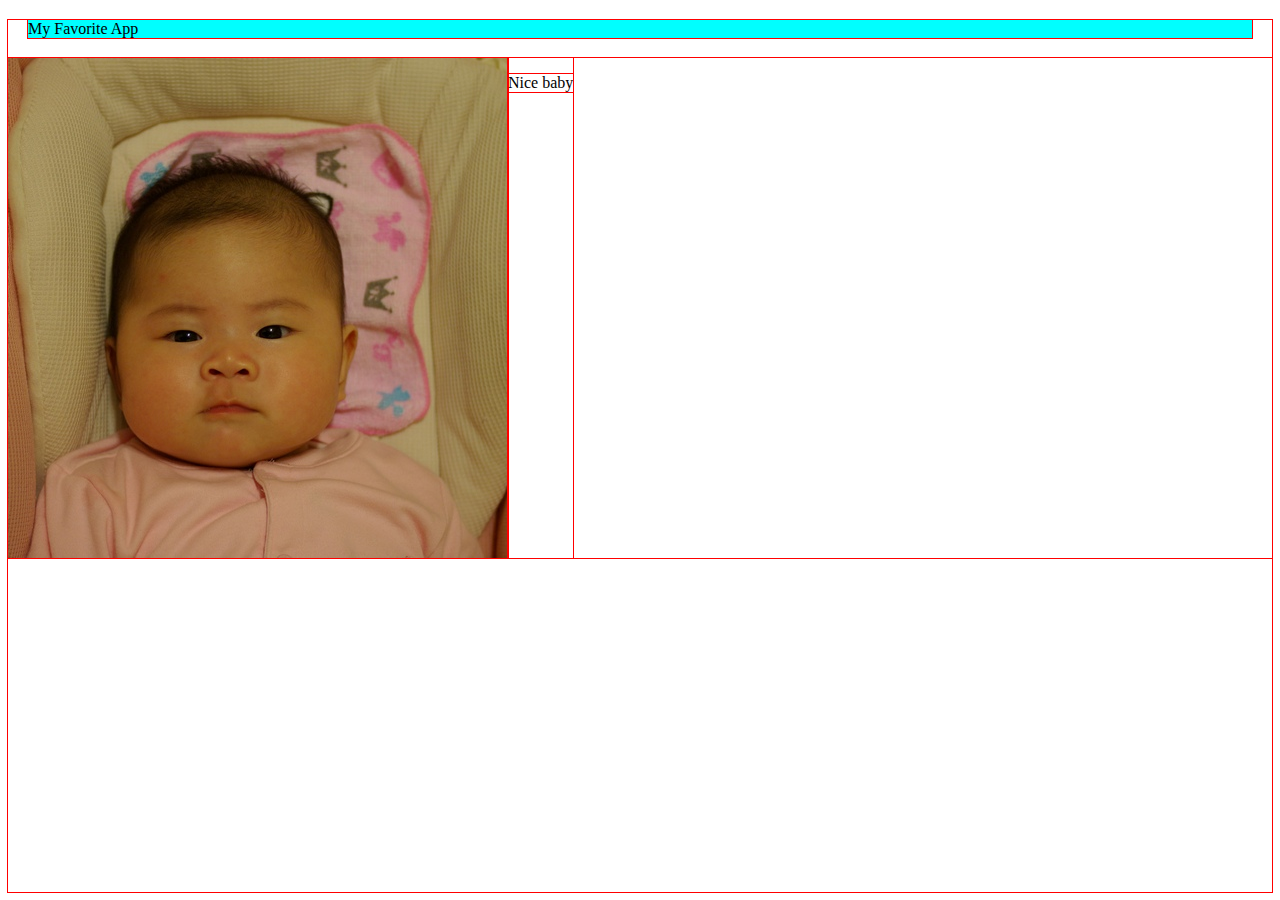
<file: HTMLandCSS/lesson1/index.html>
<html lang="en">
<head>
    <meta charset="UTF-8">
    <meta name="viewport" content="width=device-width, initial-scale=1.0">
    <meta http-equiv="X-UA-Compatible" content="ie=edge">
    <title>Document</title>
    <link rel="stylesheet" href="style.css">
</head>
<body>
    <div class="title">
        My Favorite App
    </div>
    <div class="app"> 
        <div class="image">
            <img src="images/square.jpg" alt="square">
        </div>
        <div class="description">
            <p>Nice baby</p>
        </div>
    </div>
</body>
</html>
</file>
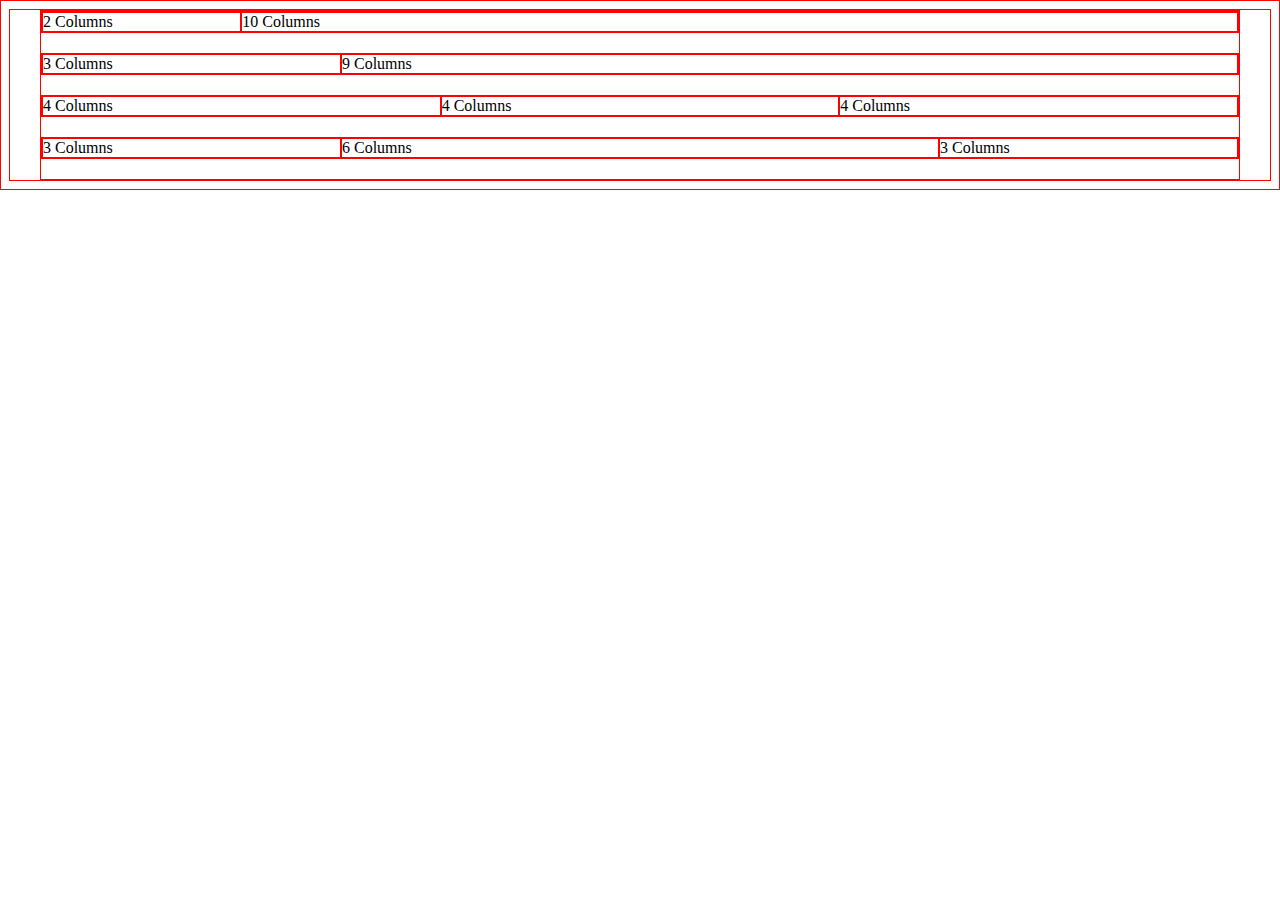
<file: HTMLandCSS/lesson3/test.html>
<!DOCTYPE html>
<html>
<head>
  <meta charset="utf-8">
  <title>Framework Test Page</title>
  <link rel="stylesheet" href="css/main.css">
</head>
<body>
  <div class="grid">
    <div class="row">
      <div class="col-2">2 Columns</div>
      <div class="col-10">10 Columns</div>
    </div>
    <div class="row">
      <div class="col-3">3 Columns</div>
      <div class="col-9">9 Columns</div>
    </div>
    <div class="row">
      <div class="col-4">4 Columns</div>
      <div class="col-4">4 Columns</div>
      <div class="col-4">4 Columns</div>
    </div>
    <div class="row">
      <div class="col-3">3 Columns</div>
      <div class="col-6">6 Columns</div>
      <div class="col-3">3 Columns</div>
    </div>
  </div>
</body>
</html>
</file>
<file: HTMLandCSS/lesson1/style.css>
* {
    outline: 1px solid red !important;
 }
 
 * {
     -webkit-box-sizing: border-box;
     -moz-box-sizing: border-box;
     -ms-box-sizing: border-box;
     box-sizing: border-box;
 } 
.title{
    background-color: aqua;
    margin: 20px;
}
 .image{
     max-width: 50% auto;
 }

 .description{
    max-width: 50% auto;
}

.app{
    display: -webkit-flex;
    display: flex;
}
</file>
<file: HTMLandCSS/lesson3/css/main.css>
* {
    border: 1px solid red !important;
}

* {
    -webkit-box-sizing: border-box;
    -moz-box-sizing: border-box;
    -ms-box-sizing: border-box;
    box-sizing: border-box;
}

.grid {
    margin: 0 auto;
    max-width: 1200px;
    width: 100%;
}

@media only screen and (max-width:500px){
    p{
        background-color:blue; 
    }
}

.row {
    width: 100% auto;
    margin-bottom: 20px;
    display: flex;
    
}

.col-1 {
    width: 8.33%;
}

.col-2 {
    width: 16.66%;
}

.col-3 {
    width: 25%;
}

.col-4 {
    width: 33.33%;
}

.col-5 {
    width: 41.66%;
}

.col-6 {
    width: 50%;
}

.col-7 {
    width: 58.33%;
}

.col-8 {
    width: 66.66%;
}

.col-9 {
    width: 75%;
}

.col-10 {
    width: 83.33%;
}

.col-11 {
    width: 91.66%;
}

.col-12 {
    width: 100%;
}

.center{
    text-align: center;
}
.right{
    text-align: right;
}
.customSignature{
    font-family: 'Indie Flower', cursive;
}
</file>
